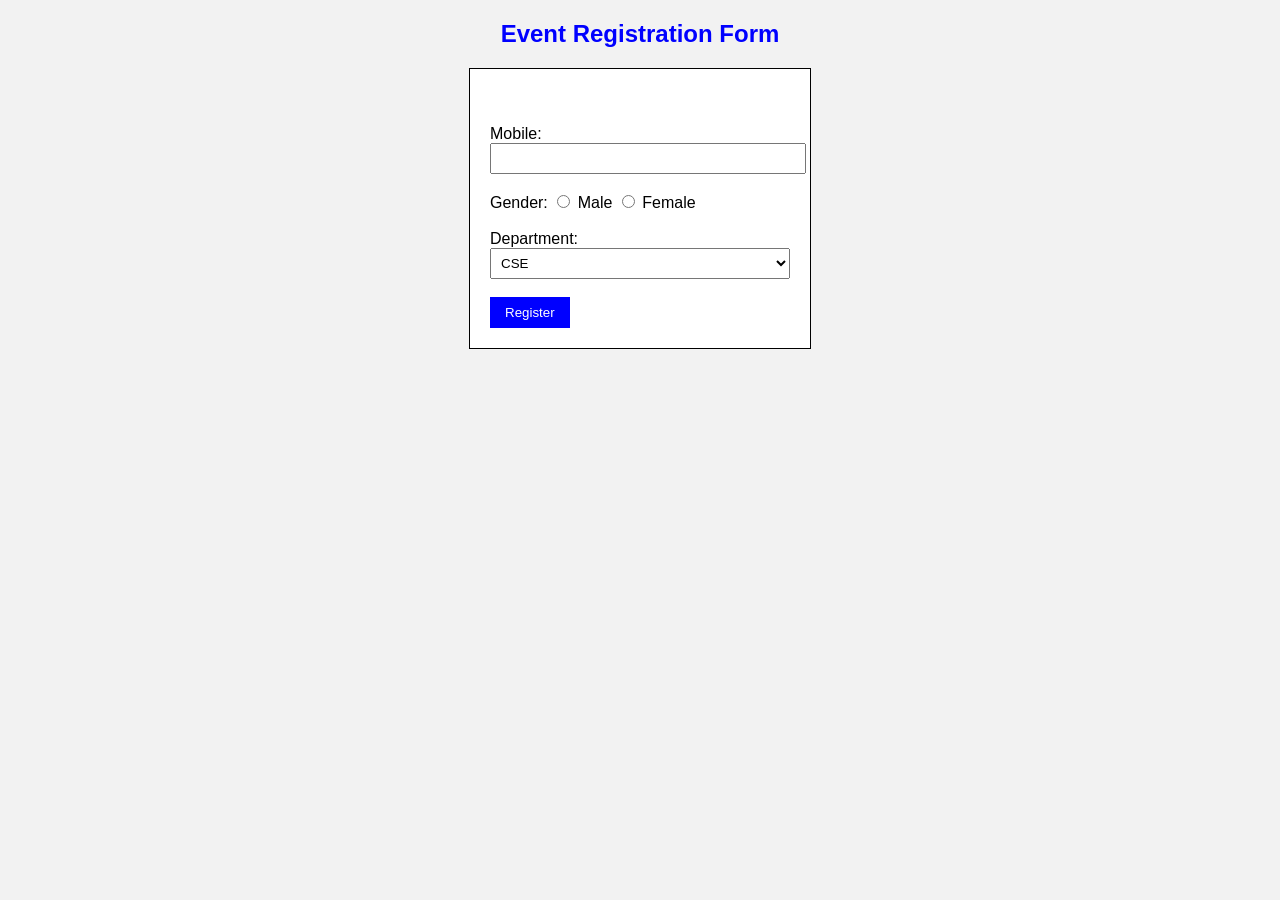
<file: index.html>
<!DOCTYPE html>
<html>
<head>
    <title>Event Registration Form</title>
    <style>
body{
    font-family: Arial;
    background:#f2f2f2;
}

h2{
    text-align:center;
    color:blue;
}

form{
    width:300px;
    margin:auto;
    padding:20px;
    background:white;
    border:1px solid black;
}

input[type=text],select{
    width:100%;
    padding:6px;
}

input[type=submit]{
    background:blue;
    color:white;
    padding:8px 15px;
    border:none;
    cursor:pointer;
}
        </style>
</head>
<body>

<h2>Event Registration Form</h2>


<form action="success.html" method="GET"

    Name:
    <input type="text" name="username" required>
    <br><br>

    Mobile:
    <input type="text" name="mobile" required>
    <br><br>

    Gender:
    <input type="radio" name="gender" value="Male" required> Male
    <input type="radio" name="gender" value="Female"> Female
    <br><br>

    Department:
    <select name="department" required>
        <option value="CSE">CSE</option>
        <option value="ECE">ECE</option>
        <option value="EEE">EEE</option>
        <option value="Mechanical">Mechanical</option>
        <option value="Civil">Civil</option>
    </select>
    <br><br>

    <input type="submit" value="Register">

</form>

</body>
</html>
</file>
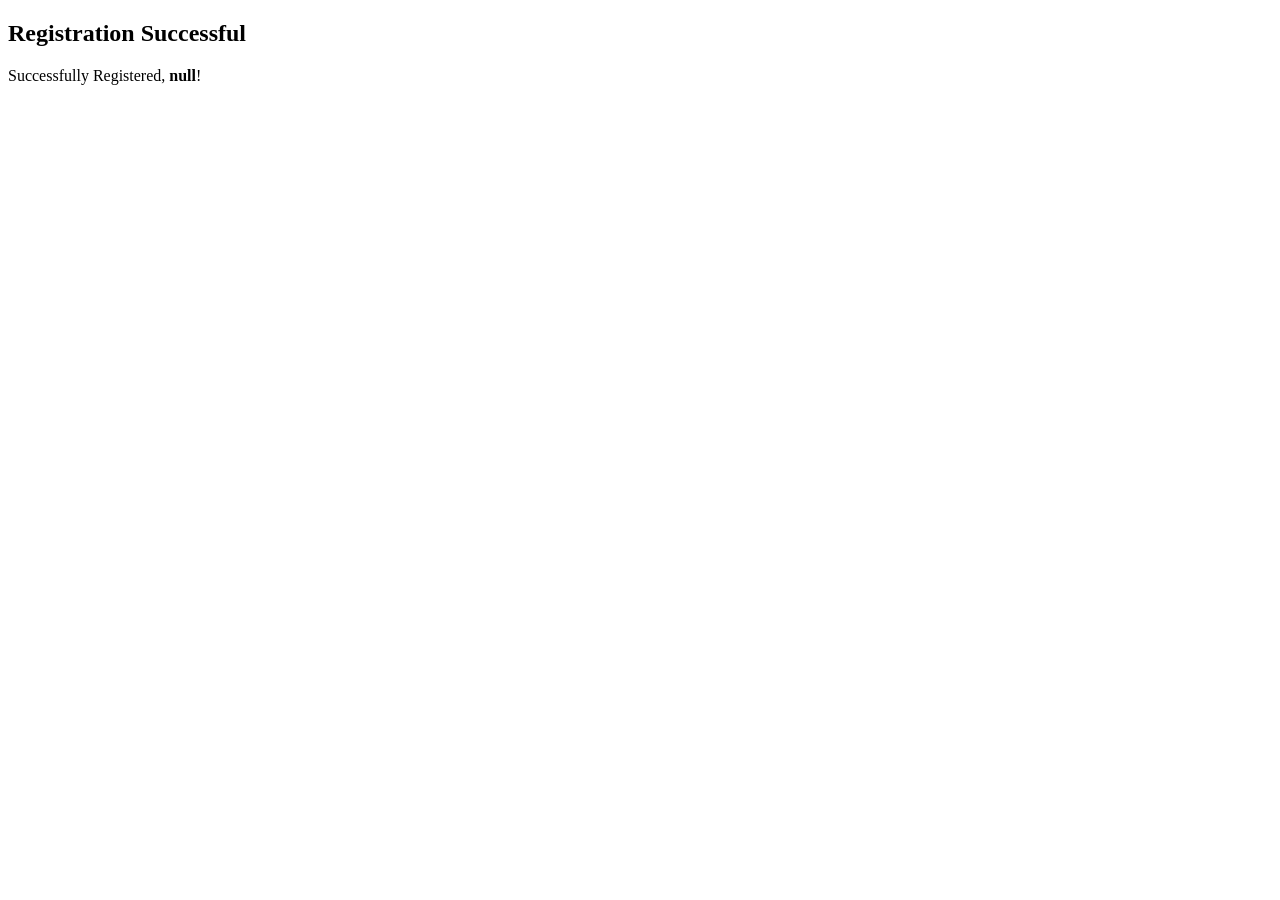
<file: success.html>
<!DOCTYPE html>
<html>
<head>
    <title>Registration Successful</title>
</head>
<body>

<h2>Registration Successful</h2>

<p id="message"></p>

<script>
const params = new URLSearchParams(window.location.search);
const name = params.get("username");

document.getElementById("message").innerHTML =
    "Successfully Registered, <b>" + name + "</b>!";
</script>

</body>
</html>
</file>
